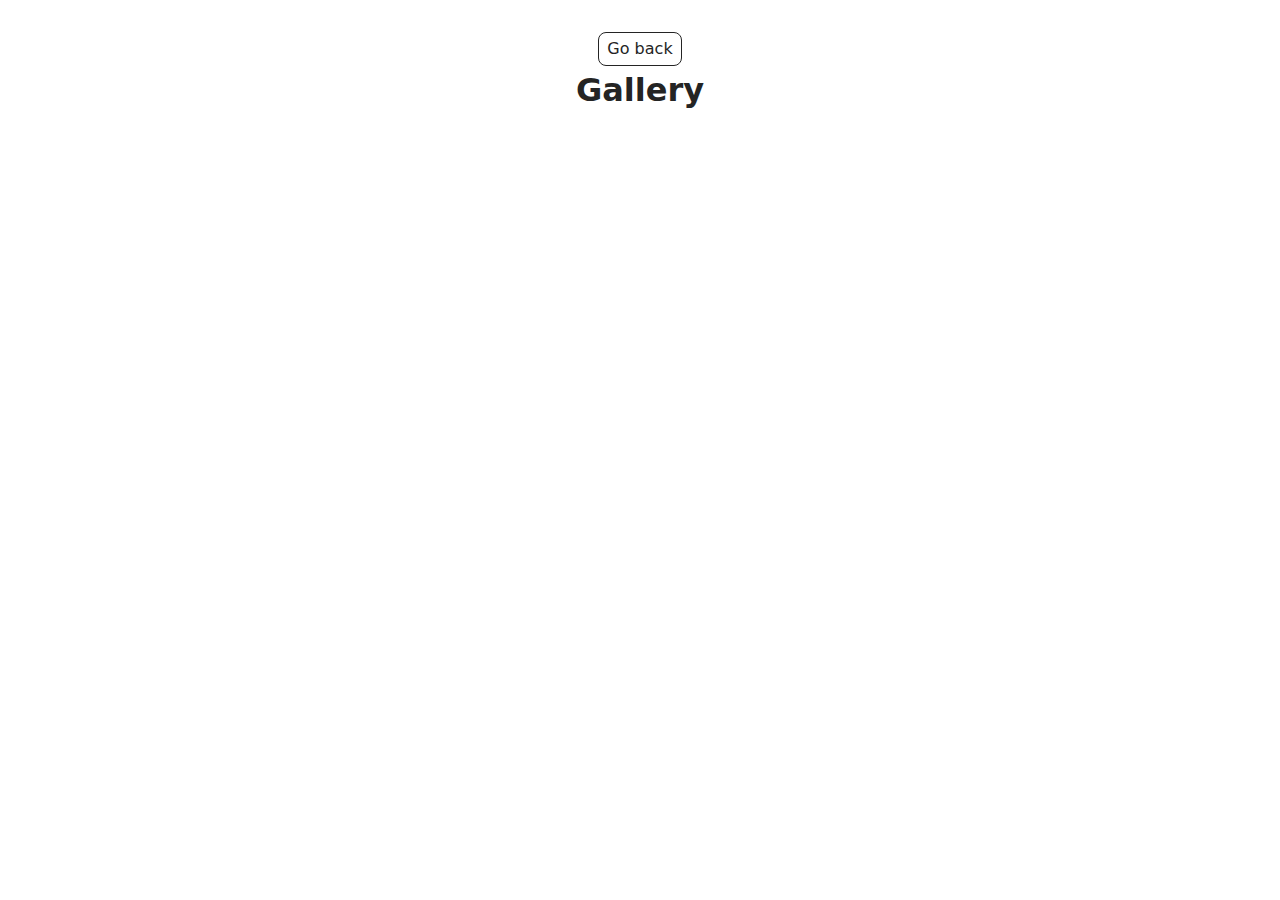
<file: src/1-gallery.html>
<!DOCTYPE html>
<html lang="en">
  <head>
    <meta charset="UTF-8" />
    <meta http-equiv="X-UA-Compatible" content="IE=edge" />
    <meta name="viewport" content="width=device-width, initial-scale=1.0" />
    <title>Page 2</title>
    <link rel="stylesheet" href="./css/styles.css" />
  </head>
  <body>
    <main>
      <div class="container">
        <a class="back-link" href="./index.html">Go back</a>
        <h1 class="main-title">Gallery</h1>
        <ul class="gallery"></ul>
      </div>
    </main>
    <script type="module" src="./js/1-gallery.js"></script>
  </body>
</html>
</file>
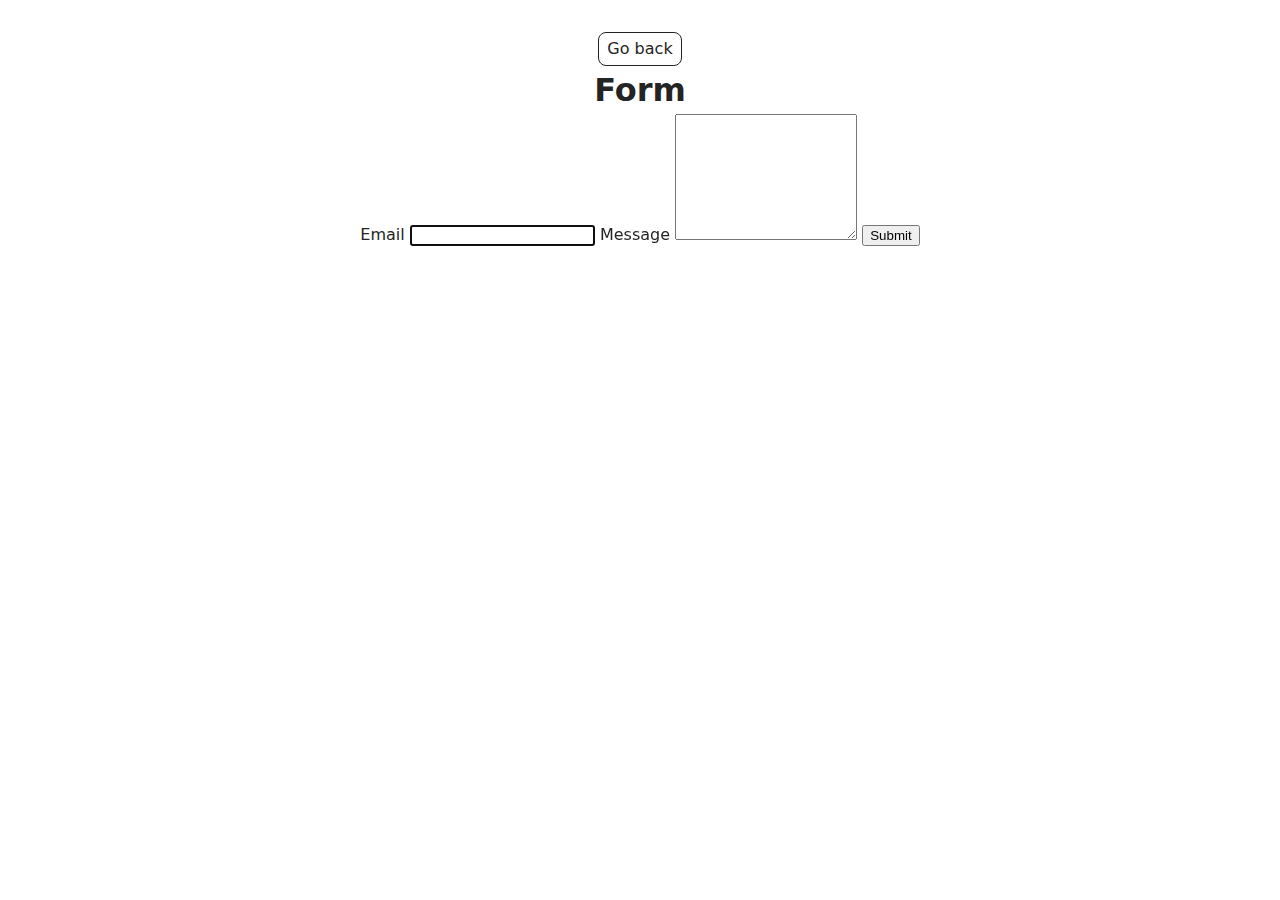
<file: src/2-form.html>
<!DOCTYPE html>
<html lang="en">
  <head>
    <meta charset="UTF-8" />
    <meta http-equiv="X-UA-Compatible" content="IE=edge" />
    <meta name="viewport" content="width=device-width, initial-scale=1.0" />
    <title>Page 3</title>
    <link rel="stylesheet" href="./css/styles.css" />
  </head>
  <body>
    <main>
      <div class="container">
        <a class="back-link" href="./index.html">Go back</a>
        <h1 class="main-title">Form</h1>
        <div class="form-container">
          <form class="feedback-form" autocomplete="off">
            <label class="form-email">
              Email
              <input type="email" name="email" autofocus class="input" />
            </label>
            <label class="form-message">
              Message
              <textarea name="message" rows="8" class="input"></textarea>
            </label>
            <button type="submit" class="form-btn">Submit</button>
          </form>
        </div>
      </div>
    </main>
    <script type="module" src="./js/2-form.js"></script>
  </body>
</html>
</file>
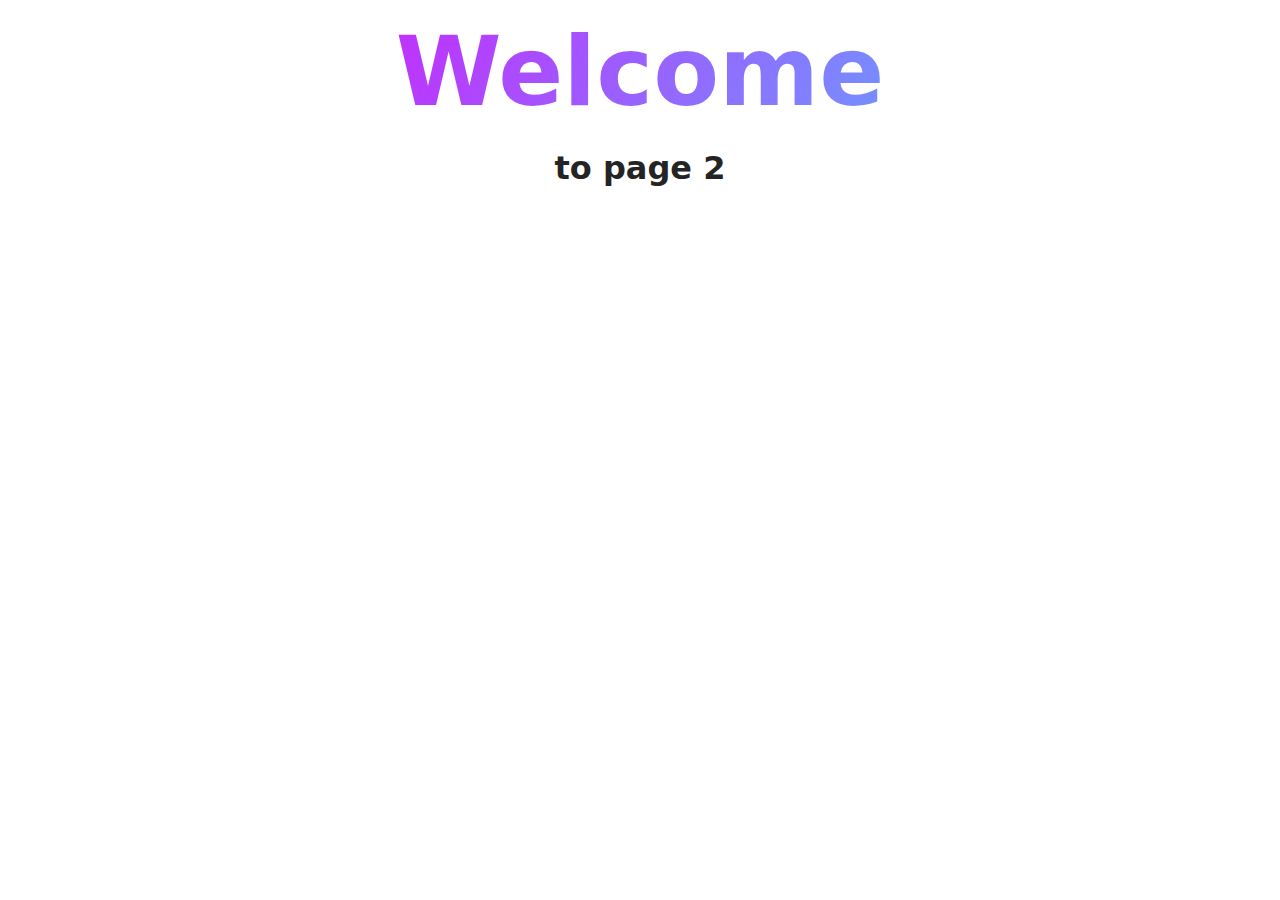
<file: src/page-2.html>
<!DOCTYPE html>
<html lang="en">
  <head>
    <meta charset="UTF-8" />
    <meta http-equiv="X-UA-Compatible" content="IE=edge" />
    <meta name="viewport" content="width=device-width, initial-scale=1.0" />
    <title>Page 2</title>
    <link rel="stylesheet" href="./css/styles.css" />
  </head>
  <body>
    <load
      src="./partials/header.html"
      icon-path="./img/sprite.svg#logo"
      highlight-act="active"
    />

    <main>
      <div class="container">
        <h1 class="main-title">
          <span class="main-title-gradient">Welcome</span> to page 2
        </h1>
        <load src="./partials/back-link.html" />
      </div>
    </main>

    <load src="./partials/footer.html" />
  </body>
</html>
</file>
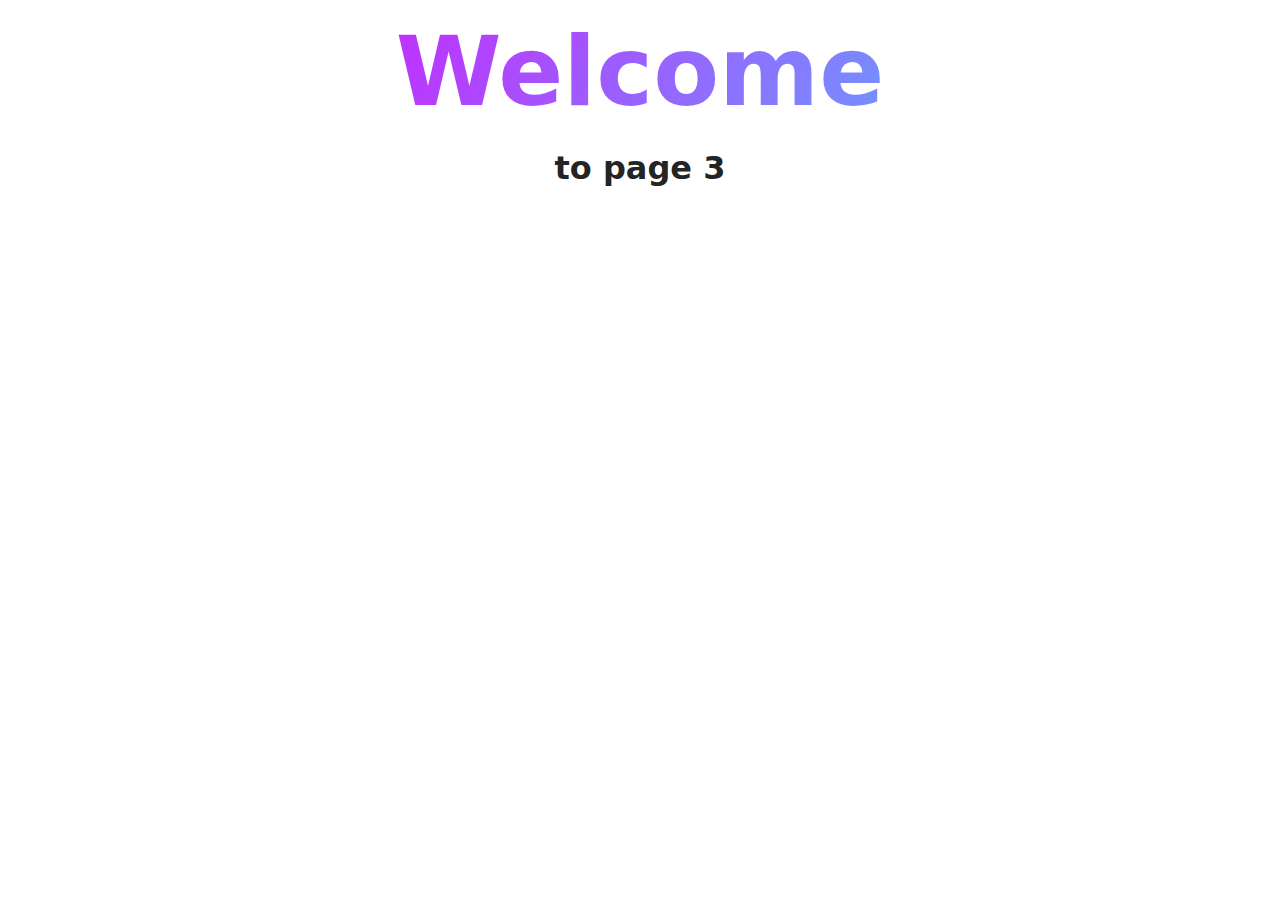
<file: src/page-3.html>
<!DOCTYPE html>
<html lang="en">
  <head>
    <meta charset="UTF-8" />
    <meta http-equiv="X-UA-Compatible" content="IE=edge" />
    <meta name="viewport" content="width=device-width, initial-scale=1.0" />
    <title>Page 3</title>
    <link rel="stylesheet" href="./css/styles.css" />
  </head>
  <body>
    <load
      src="./partials/header.html"
      icon-path="./img/sprite.svg#logo"
      highlight-curr="active"
    />

    <main>
      <div class="container">
        <h1 class="main-title">
          <span class="main-title-gradient">Welcome</span> to page 3
        </h1>
        <load src="./partials/back-link.html" />
      </div>
    </main>

    <load src="./partials/footer.html" />
  </body>
</html>
</file>
<file: src/css/styles.css>
/**
  |============================
  | include css partials with
  | default @import url()
  |============================
*/
/* Common styles */
@import url('./reset.css');
@import url('./base.css');
@import url('./container.css');
@import url('./animations.css');

/* Sections style */
@import url('./header.css');
@import url('./vite-promo.css');
@import url('./badges.css');
@import url('./back-link.css');
@import url('./footer.css');
</file>
